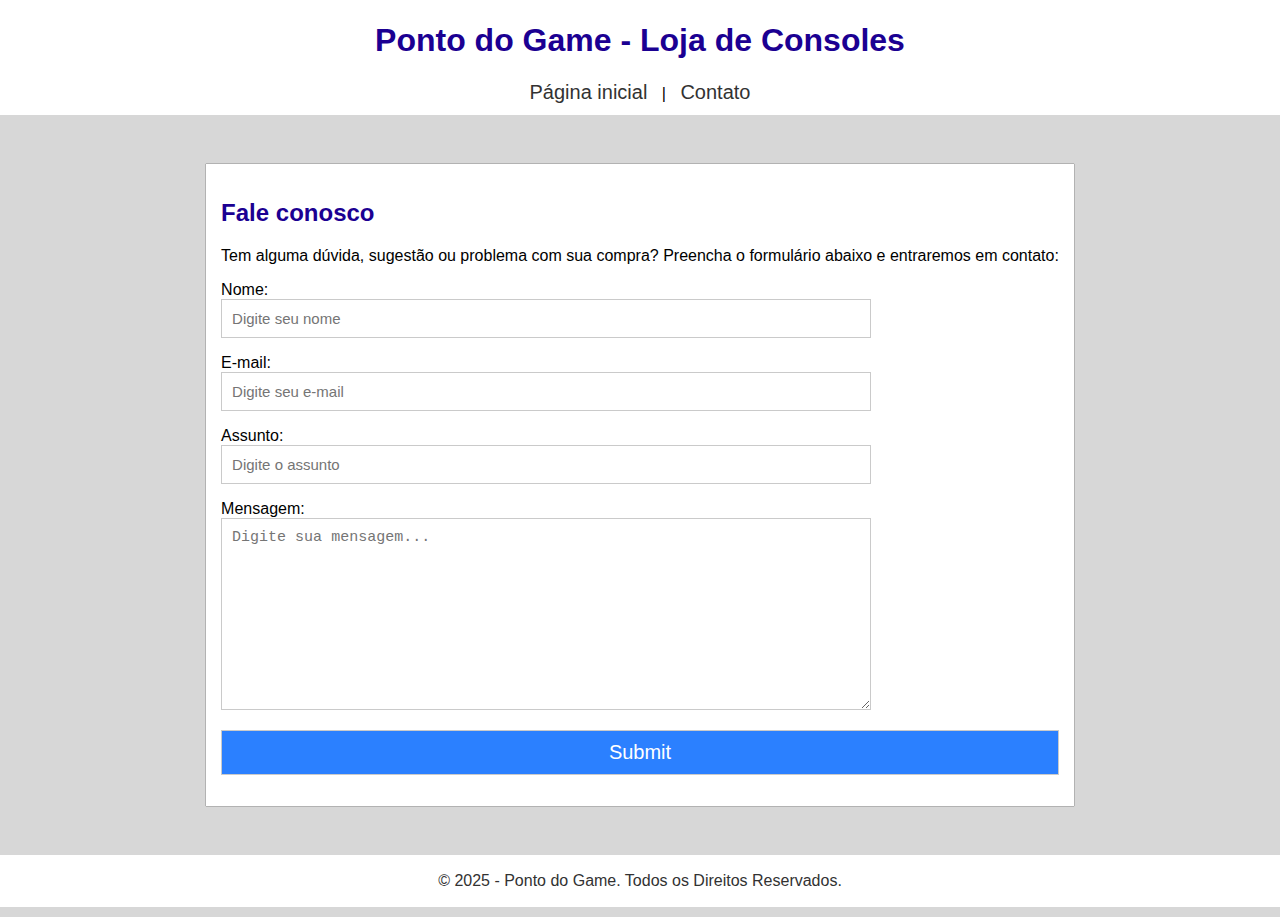
<file: contato.html>
<!DOCTYPE html>
<html lang="pt-br">
<head>
    <meta charset="UTF-8">
    <meta name="viewport" content="width=device-width, initial-scale=1.0">
    <title>Exercício de Revisão - Loja de Consoles</title>
    <link rel="stylesheet" href="styles.css">
</head>
<body>
    <header> <!-- Cabeçalho -->
        <h1>Ponto do Game - Loja de Consoles</h1>
        <nav>
            <a href="index.html">Página inicial</a> |
            <a href="contato.html">Contato</a>
        </nav>
    </header>

    <main> <!-- Conteúdo principal -->
        <section id="secao_form"> <!-- Seção com um formulário de contato -->
            <h2>Fale conosco</h2>
            <p>Tem alguma dúvida, sugestão ou problema com sua compra? Preencha o formulário abaixo e entraremos em contato:</p>

            <form action="" method="post"> <!-- Formulário de contato -->
                <p>
                    <label for="nome">Nome:</label>
                    <br>
                    <input type="text" name="nome" id="nome" placeholder="Digite seu nome">
                </p>

                <p>
                    <label for="email">E-mail:</label>
                    <br>
                    <input type="email" name="email" id="email" placeholder="Digite seu e-mail">
                </p>

                <p>
                    <label for="assunto">Assunto:</label>
                    <br>
                    <input type="text" name="assunto" id="assunto" placeholder="Digite o assunto">
                </p>

                <p>
                    <label for="mensagem">Mensagem:</label>
                    <br>
                    <textarea name="mensagem" id="mensagem" rows="10" placeholder="Digite sua mensagem..."></textarea>
                </p>

                <p>
                    <input type="submit" id="enviar">
                </p>
            </form>
        </section>
    </main>

    <footer> <!-- Rodapé -->
        <p>&copy 2025 - Ponto do Game. Todos os Direitos Reservados.</p>
    </footer>
</body>
</html>
</file>
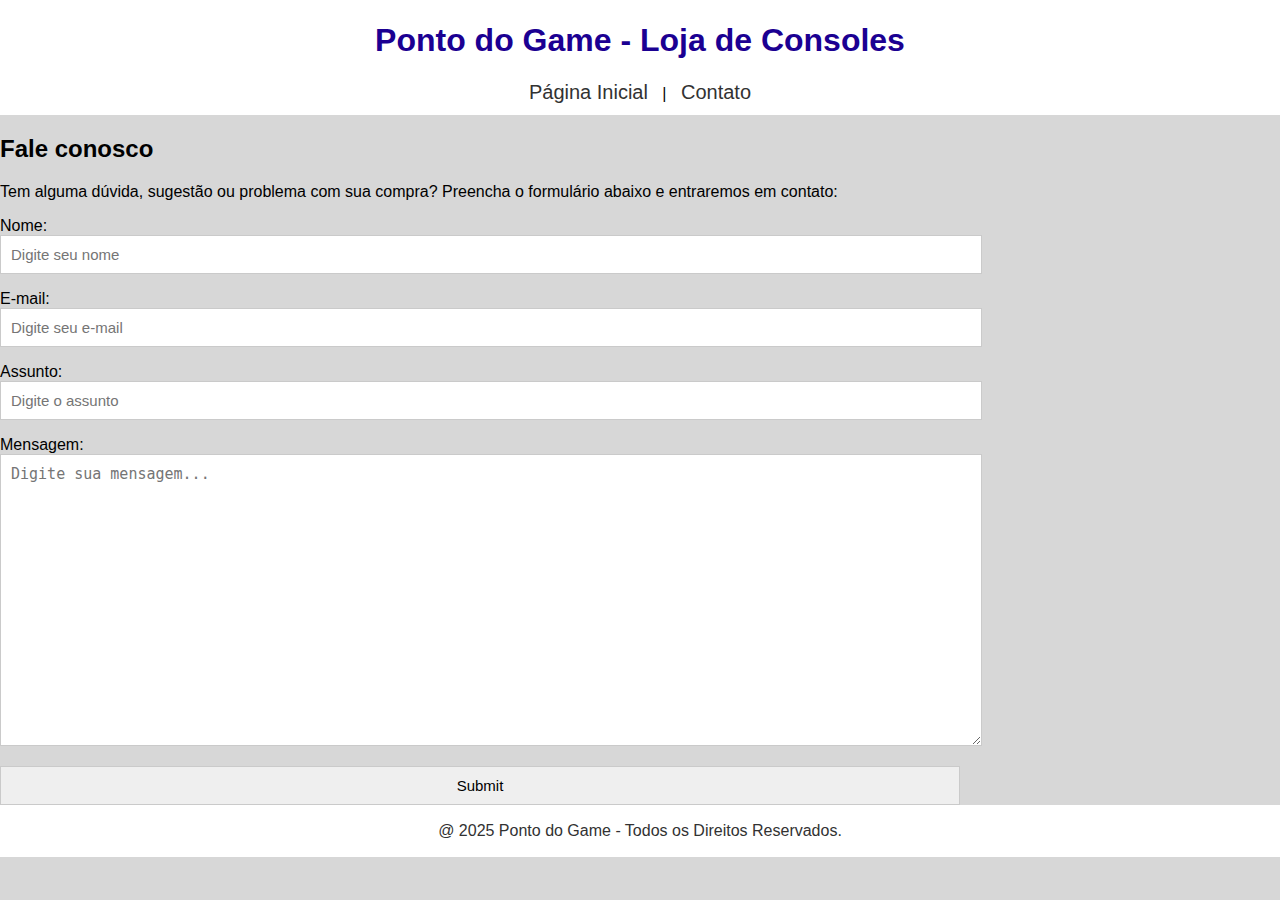
<file: pag_contato.html>
<!DOCTYPE html>
<html lang="pt-br">
<head>
    <meta charset="UTF-8">
    <meta name="viewport" content="width=device-width, initial-scale=1.0">
    <title>Exercício 002 - Loja de Consoles</title>
    <link rel="stylesheet" href="styles.css">
</head>
<body>
    <header> <!-- Cabeçalho com título e barra de navegação -->
        <h1>Ponto do Game - Loja de Consoles</h1>
        <nav>
            <a href="index.html">Página Inicial</a> |
            <a href="pag_contato.html">Contato</a>
        </nav>
    </header>

    <main> <!-- Conteúdo do formulário de contato-->
        <section id="form_section">
            <h2>Fale conosco</h2>
            <p>Tem alguma dúvida, sugestão ou problema com sua compra? Preencha o formulário abaixo e entraremos em contato:</p>

                <form action="" method="post">
                    <p>
                        <label for="nome">Nome:</label>
                        <br>
                        <input type="text" name="nome" id="nome" placeholder="Digite seu nome">
                    </p>
                    <p>
                        <label for="email">E-mail:</label>
                        <br>
                        <input type="email" name="email" id="email" placeholder="Digite seu e-mail">
                    </p>
                    <p>
                        <label for="assunto">Assunto:</label>
                        <br>
                        <input type="text" name="assunto" id="assunto" placeholder="Digite o assunto">
                    </p>
                    <p>
                        <label for="mensagem">Mensagem:</label>
                        <br>
                        <textarea name="mensagem" id="mensagem" rows="15" placeholder="Digite sua mensagem..."></textarea>
                    </p>

                    <input type="submit" id="button">
                </form>
        </section>
    </main>

    <!-- Rodapé -->
    <footer>
        <p>@ 2025 Ponto do Game - Todos os Direitos Reservados.</p>
    </footer>
</body>
</html>
</file>
<file: styles.css>
body {
    background-color: rgb(215, 215, 215);
    font-family: Arial, Helvetica, sans-serif;
    margin: 0;
}

header, footer {
    background-color: rgb(255, 255, 255);
    text-align: center;
    padding: 1px;
}

footer p{
    color: rgb(50, 50, 50);
}

img {
    width: 100%;
}

h1 {
    color: rgb(27, 0, 146);
}

nav {
    margin: 10px;
}

nav a {
    text-decoration: none;
    font-size: 20px;
    color: rgb(50, 50, 50);
    margin: 10px;
}

.item {
    background-color: rgb(255, 255, 255);
    margin: 15px;
    padding: 5px;
    width: 20%;
    border-radius: 10px;
    box-shadow: 0 0 5px;
    text-align: center;
}

.item h2 {
    font-size: 20px;
}

.item p {
    color: rgb(255, 0, 0);
    font-weight: bold;
    font-size: 20px;
}

#secao_form {
    background-color: rgb(255, 255, 255);
    padding: 15px;
    margin: 49px;
    justify-self: center;
    box-shadow: 0 0 1px;
}

#secao_form h2 {
    color: rgb(27, 0, 146);
}

input, textarea {
    font-size: 15px;
    padding: 10px;
    width: 75%;
    border: 1px solid rgb(202, 202, 202);
}

#enviar {
    background-color: rgb(43, 128, 255);
    color: rgb(255, 255, 255);
    font-size: 20px;
    width: 100%;
}
</file>
